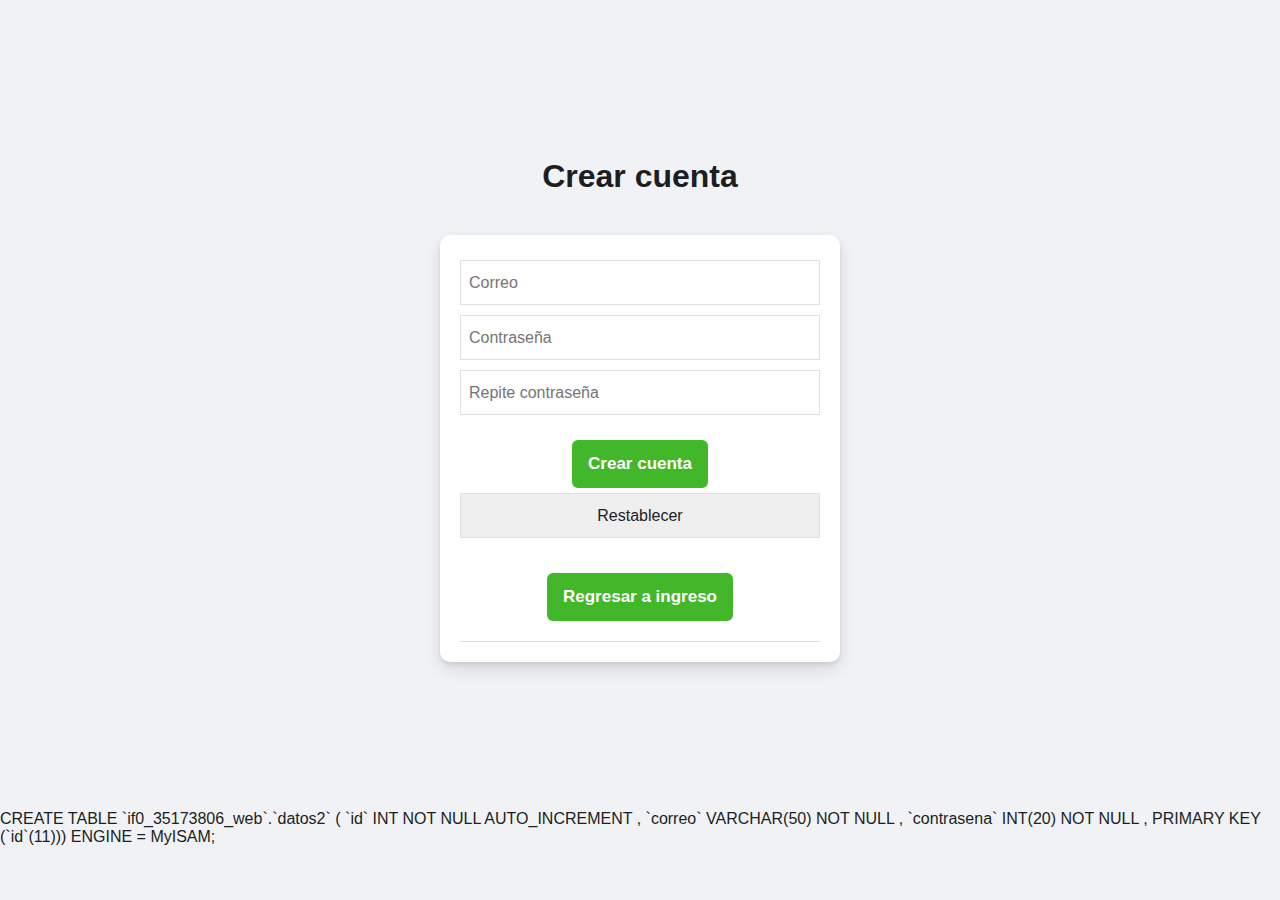
<file: h/crear_cuenta.html>
<!DOCTYPE html>
<html lang="en">

<head>
    <meta charset="UTF-8">
    <meta http-equiv="X-UA-Compatible" content="IE=edge">
    <meta name="viewport" content="width=device-width, initial-scale=1.0">
    <title>Programacion Web</title>
    <link rel="stylesheet" href="style2.css">
</head>

<body>
    <main>
        <div class="row">

            <div class="colm-form">
                <div class="encabezado2">

                    <h1>Crear cuenta</h1>

                </div>
                <div class="form-container">
                    <form action="">
                        
                            <input type="text" placeholder="Correo" required>
                            <input type="password" placeholder="Contraseña" required>
                            <input type="password" placeholder="Repite contraseña" required>
                            <button class="btn-create">Crear cuenta</button>
                            <input type="reset" name="borrar" id="borrar" value="Restablecer" />
                        
                    </form>
                    <a href="login.php">

                        <button class="btn-regresar">Regresar a ingreso</button>

                    </a>
                </div>
            </div>
        </div>
    </main>
</body>

</html>

CREATE TABLE `if0_35173806_web`.`datos2` ( `id` INT NOT NULL AUTO_INCREMENT , `correo` VARCHAR(50) NOT NULL , `contrasena` INT(20) NOT NULL , PRIMARY KEY (`id`(11))) ENGINE = MyISAM;
</file>
<file: h/style2.css>
* {
    padding: 0;
    margin: 0;
    box-sizing: border-box;
}

body {
    font-family: 'Poppins', sans-serif;
    background-color: #f0f2f5;
    color: #1c1e21;
}
.encabezado{
    border: 2px;
    padding: 10%;
}
.encabezado2{
    border: 2px;
    padding: 10%;
}
main {
    height: 90vh;
    width: 100vw;
    position: relative;
    margin: 0 auto;
}

.row {
    display: flex;
    justify-content: space-around;
    align-items: center;
    width: 100%;
    max-width: 1000px;
    position: absolute;
    left: 50%;
    top: 50%;
    transform: translate(-50%, -50%);
}


.colm-form {
    flex: 0 0 40%;
    text-align: center;
}



/*posible quitar*/
 

.colm-form .form-container {
    background-color: #ffffff;
    border: none;
    border-radius: 10px;
    box-shadow: 0 2px 4px rgba(0, 0, 0, 0.1), 0 8px 16px rgba(0, 0, 0, 0.1);
    margin-bottom: 30px;
    padding: 20px;
    max-width: 400px;
}

.colm-form .form-container input,
.colm-form .form-container .btn-login {
    width: 100%;
    margin: 5px 0;
    height: 45px;
    vertical-align: middle;
    font-size: 16px;
}

.colm-form .form-container input {
    border: 1px solid #dddfe2;
    color: #1d2129;
    padding: 0 8px;
    outline: none;
}

.colm-form .form-container input:focus {
    border-color: #1877f2;
    box-shadow: 0 0 0 2px #e7f3ff;
}

.colm-form .form-container .btn-login {
    background-color: #1877f2;
    border: none;
    border-radius: 6px;
    font-size: 20px;
    padding: 0 16px;
    color: #ffffff;
    font-weight: 700;
}

.colm-form .form-container a {
    display: block;
    color: #1877f2;
    font-size: 14px;
    text-decoration: none;
    padding: 10px 0 20px;
    border-bottom: 1px solid #dadde1;
}

.colm-form .form-container a:hover {
    text-decoration: underline;
}

.colm-form .form-container .btn-new {
    background-color: #42b72a;
    border: none;
    border-radius: 6px;
    font-size: 17px;
    line-height: 48px;
    padding: 0 16px;
    color: #ffffff;
    font-weight: 700;
    margin-top: 20px;
}

.btn-create {
    background-color: #42b72a;
    border: none;
    border-radius: 6px;
    font-size: 17px;
    line-height: 48px;
    padding: 0 16px;
    color: #ffffff;
    font-weight: 700;
    margin-top: 20px;
}
 .btn-regresar {
    background-color: #42b72a;
    border: none;
    border-radius: 6px;
    font-size: 17px;
    line-height: 48px;
    padding: 0 16px;
    color: #ffffff;
    font-weight: 700;
    margin-top: 20px;
}

.colm-form p {
    font-size: 14px;
}

.colm-form p a {
    text-decoration: none;
    color: #1c1e21;
    font-weight: 600;
}

.colm-form p a:hover {
    text-decoration: underline;
}
</file>
